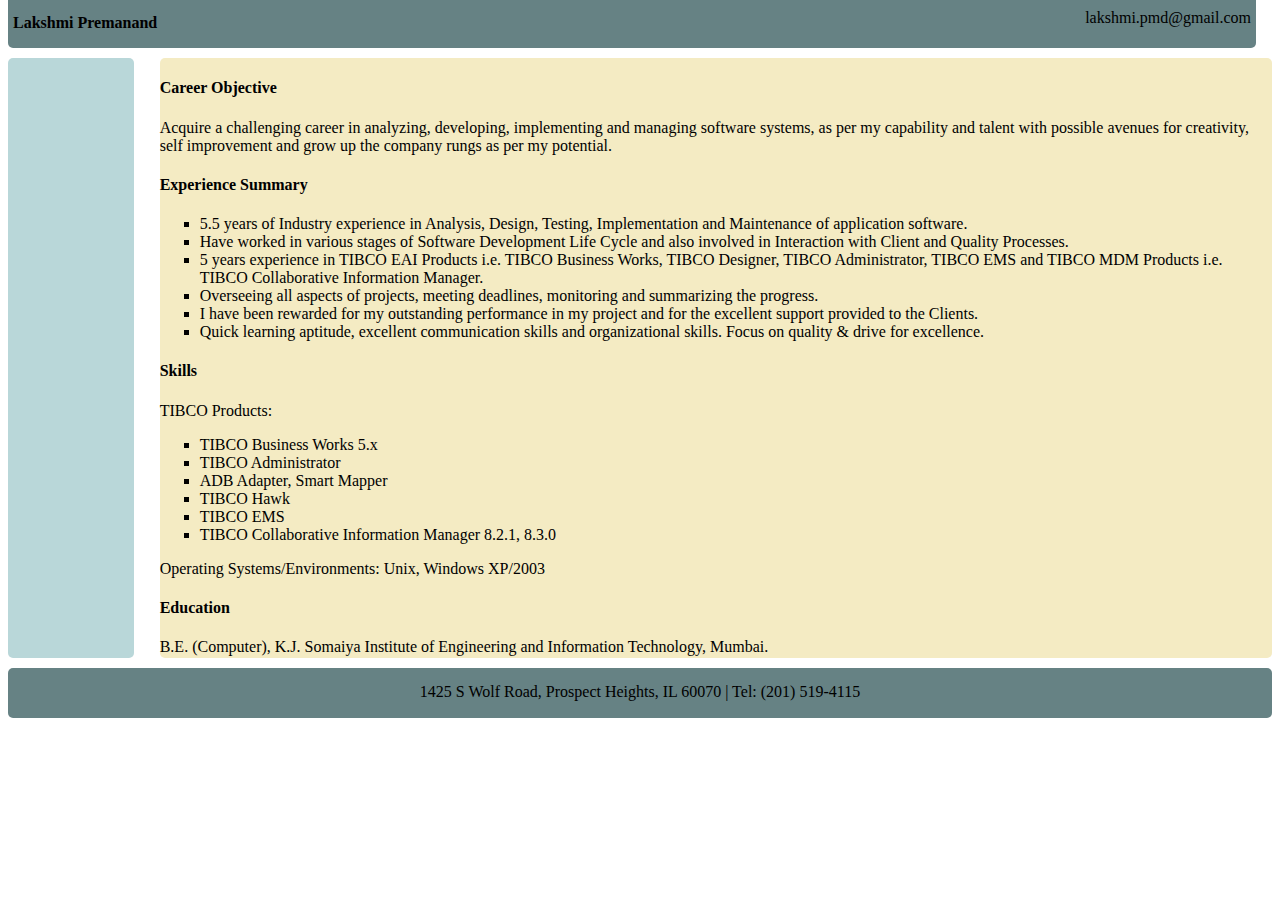
<file: Resume/index.html>
<!DOCTYPE html>
<html>
	<head>
		<link type="text/css" rel="stylesheet" href="stylesheet.css"/>
		<title></title>
	</head>
	<body>
	<div ID="header">
	<h4 ID="name">Lakshmi Premanand</h4>
	<p ID="email">lakshmi.pmd@gmail.com<p>
	</div>
	<div class="left"></div>
	<div class="right">
        <h4>Career Objective</h4>
		<p>Acquire a challenging career in analyzing, developing, implementing and managing software systems, as per my capability and talent with possible avenues for creativity, self improvement and grow up the company rungs as per my potential.</p>
		<h4>Experience Summary</h4>
		<ul>
		    <li>5.5 years of Industry experience in Analysis, Design, Testing, Implementation and Maintenance of application software.</li>
			<li>Have worked in various stages of Software Development Life Cycle and also involved in Interaction with Client and Quality Processes.</li>
			<li>5 years experience in TIBCO EAI Products i.e. TIBCO Business Works, TIBCO Designer, TIBCO Administrator, TIBCO EMS and TIBCO MDM Products i.e. TIBCO Collaborative Information Manager.</li>
			<li>Overseeing all aspects of projects, meeting deadlines, monitoring and summarizing the progress.</li>
			<li>I have been rewarded for my outstanding performance in my project and for the excellent support provided to the Clients.</li>
			<li>Quick learning aptitude, excellent communication skills and organizational skills. Focus on quality & drive for excellence.</li>
		</ul>
		<h4>Skills</h4>
		<p>TIBCO Products: </p>
		<ul>
			<li>TIBCO Business Works 5.x</li>
			<li>TIBCO Administrator</li>
			<li>ADB Adapter, Smart Mapper</li>
			<li>TIBCO Hawk</li>
			<li>TIBCO EMS</li>
			<li>TIBCO Collaborative Information Manager 8.2.1, 8.3.0</li>
		</ul>
		<p>Operating Systems/Environments: Unix, Windows XP/2003</p>
		<h4>Education</h4>
		<p>B.E. (Computer), K.J. Somaiya Institute of Engineering and Information Technology, Mumbai.</p>
	</div>
	
	<div ID="footer">
	    	<p>1425 S Wolf Road, Prospect Heights, IL 60070 | Tel: (201) 519-4115</p>
	</div>
	
	</body>
</html>
</file>
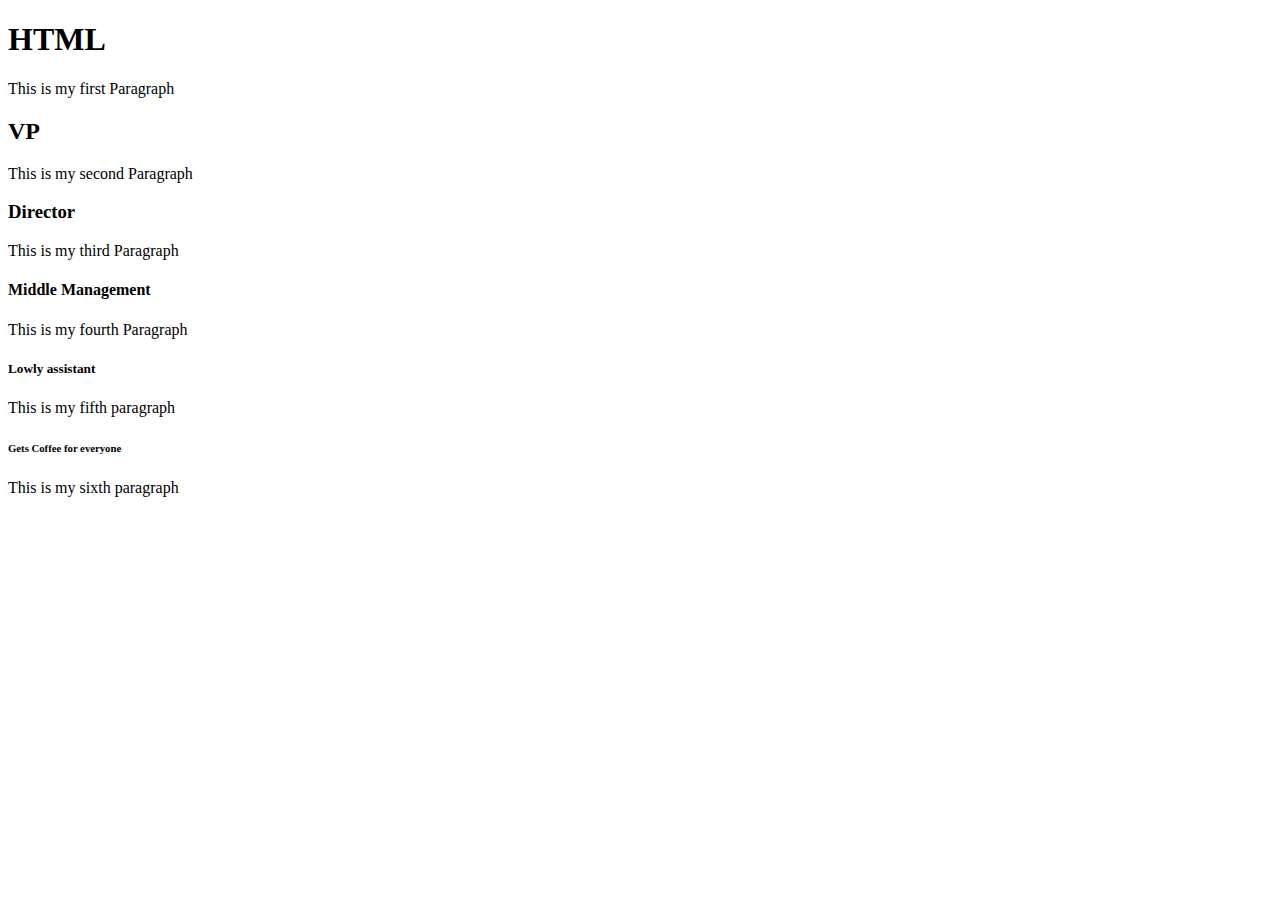
<file: HTML/test.html>
<!DOCTYPE html>
<html>

	<head>
		<title>
			Headings & Paragraphs
		</title>
		
	</head>
	<body>
	    <h1>HTML</h1>
	    <p>This is my first Paragraph</p>
	    
	    <h2>VP</h2>
	    <p>This is my second Paragraph</p>
	    
	    <h3>Director</h3>
	    <p>This is my third Paragraph</p>
	    
	    <h4>Middle Management</h4>
	    <p>This is my fourth Paragraph</p>
	    
	    <h5>Lowly assistant</h5>
	    <p>This is my fifth paragraph</p>
	    
		<h6>Gets Coffee for everyone</h6>
		<p>This is my sixth paragraph</p>
	</body>
</html>
</file>
<file: Resume/stylesheet.css>
div{
    border-radius:5px;
}

#header{
    position:fixed;
    z-index:1;
    height:60px;
    width:97.5%;
    background-color:#668284;
	margin-top: -20px;
	margin-bottom: 10px;
}

#name {
	float:left;
	margin-left: 5px;
	padding-top: 5px;
}

#email{
	float:right;
	margin-right: 5px;
	padding-top: 5px;
}


.left{
    float:left;
	width: 10%;
	height: 600px;
	background-color: #B9D7D9;
	position: relative;
	margin-top: 50px;
	margin-bottom: 10px;

}

.right{
    float:right;
	width: 88%;
	height: 600px;
	background-color: #F4EBC3;
	position: relative;
	margin-top: 50px;
	margin-bottom: 10px;

}

li {
	list-style-type: square;
}

#footer{
    clear:both;
	height: 50px;
	background-color: #668284;
	position: relative;
	text-align: center;
    
}

#footer p {
	position: relative;
	padding-top: 15px;
}
</file>
